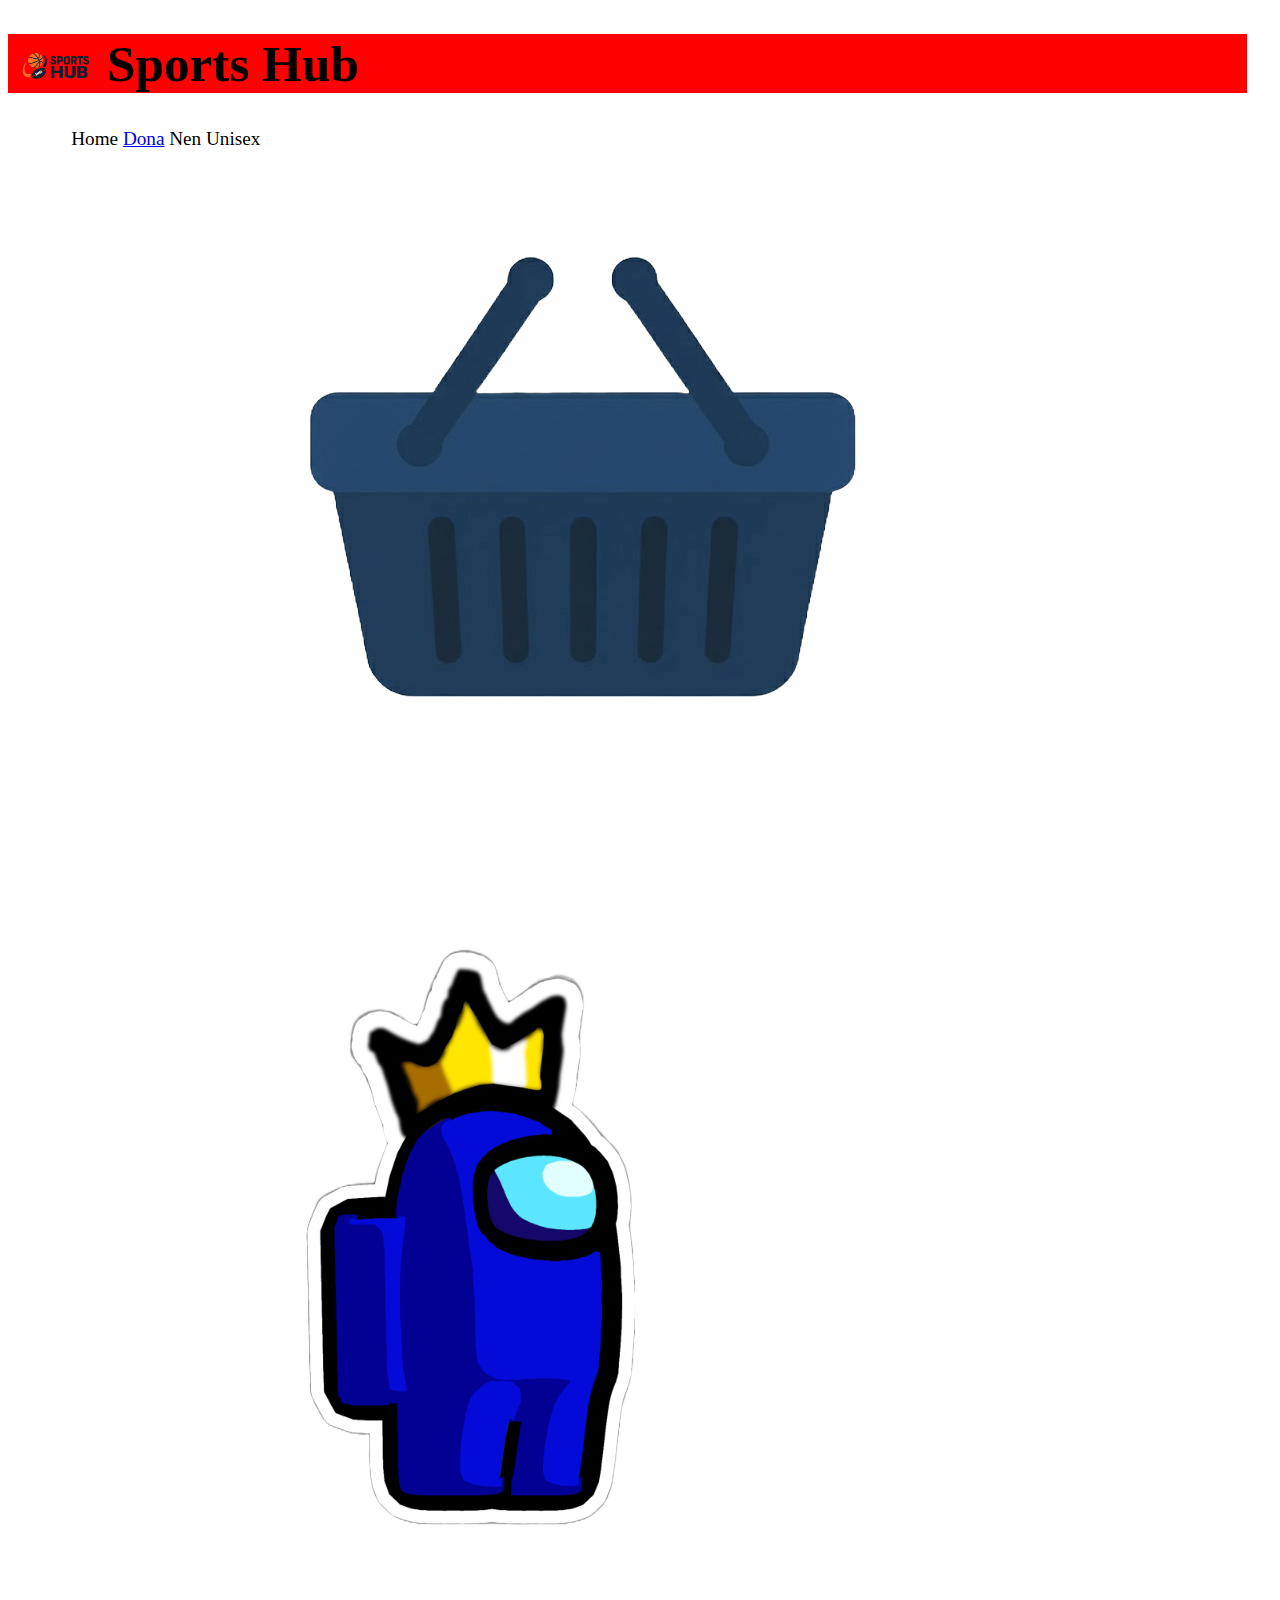
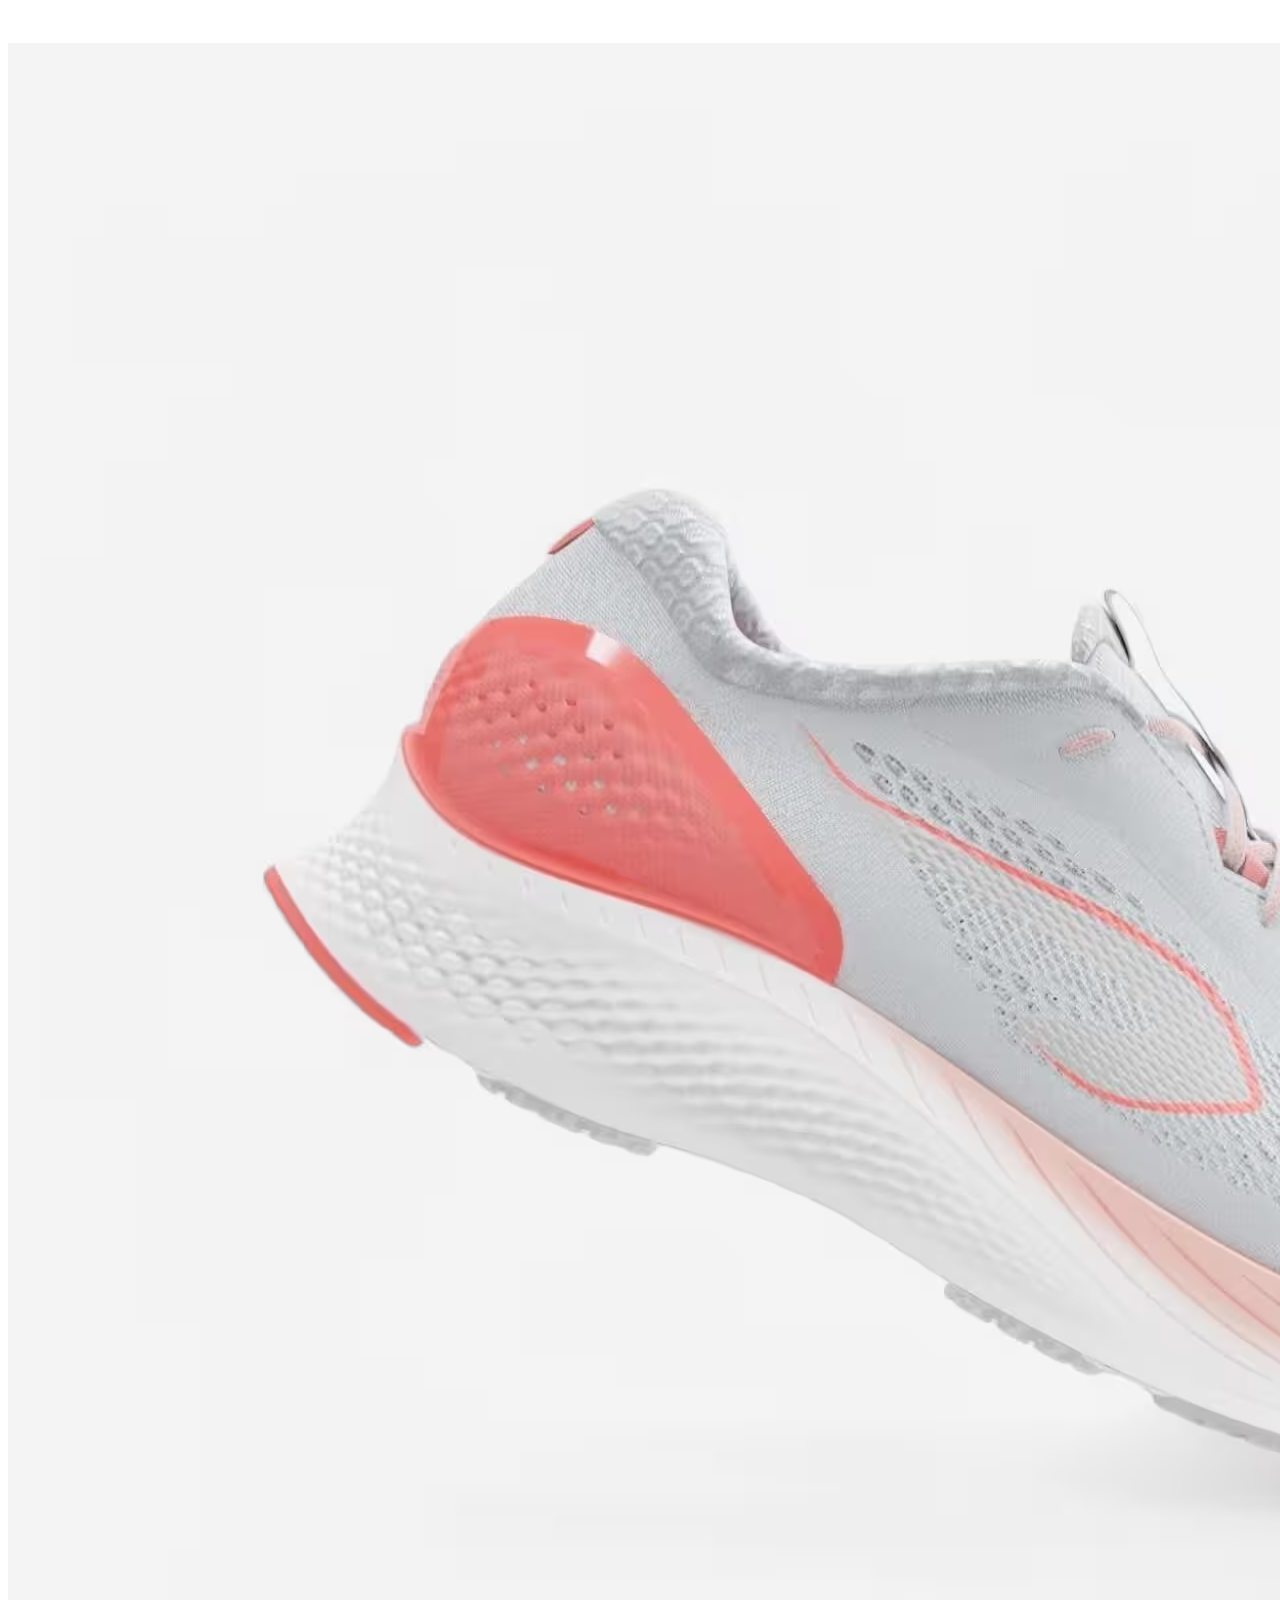
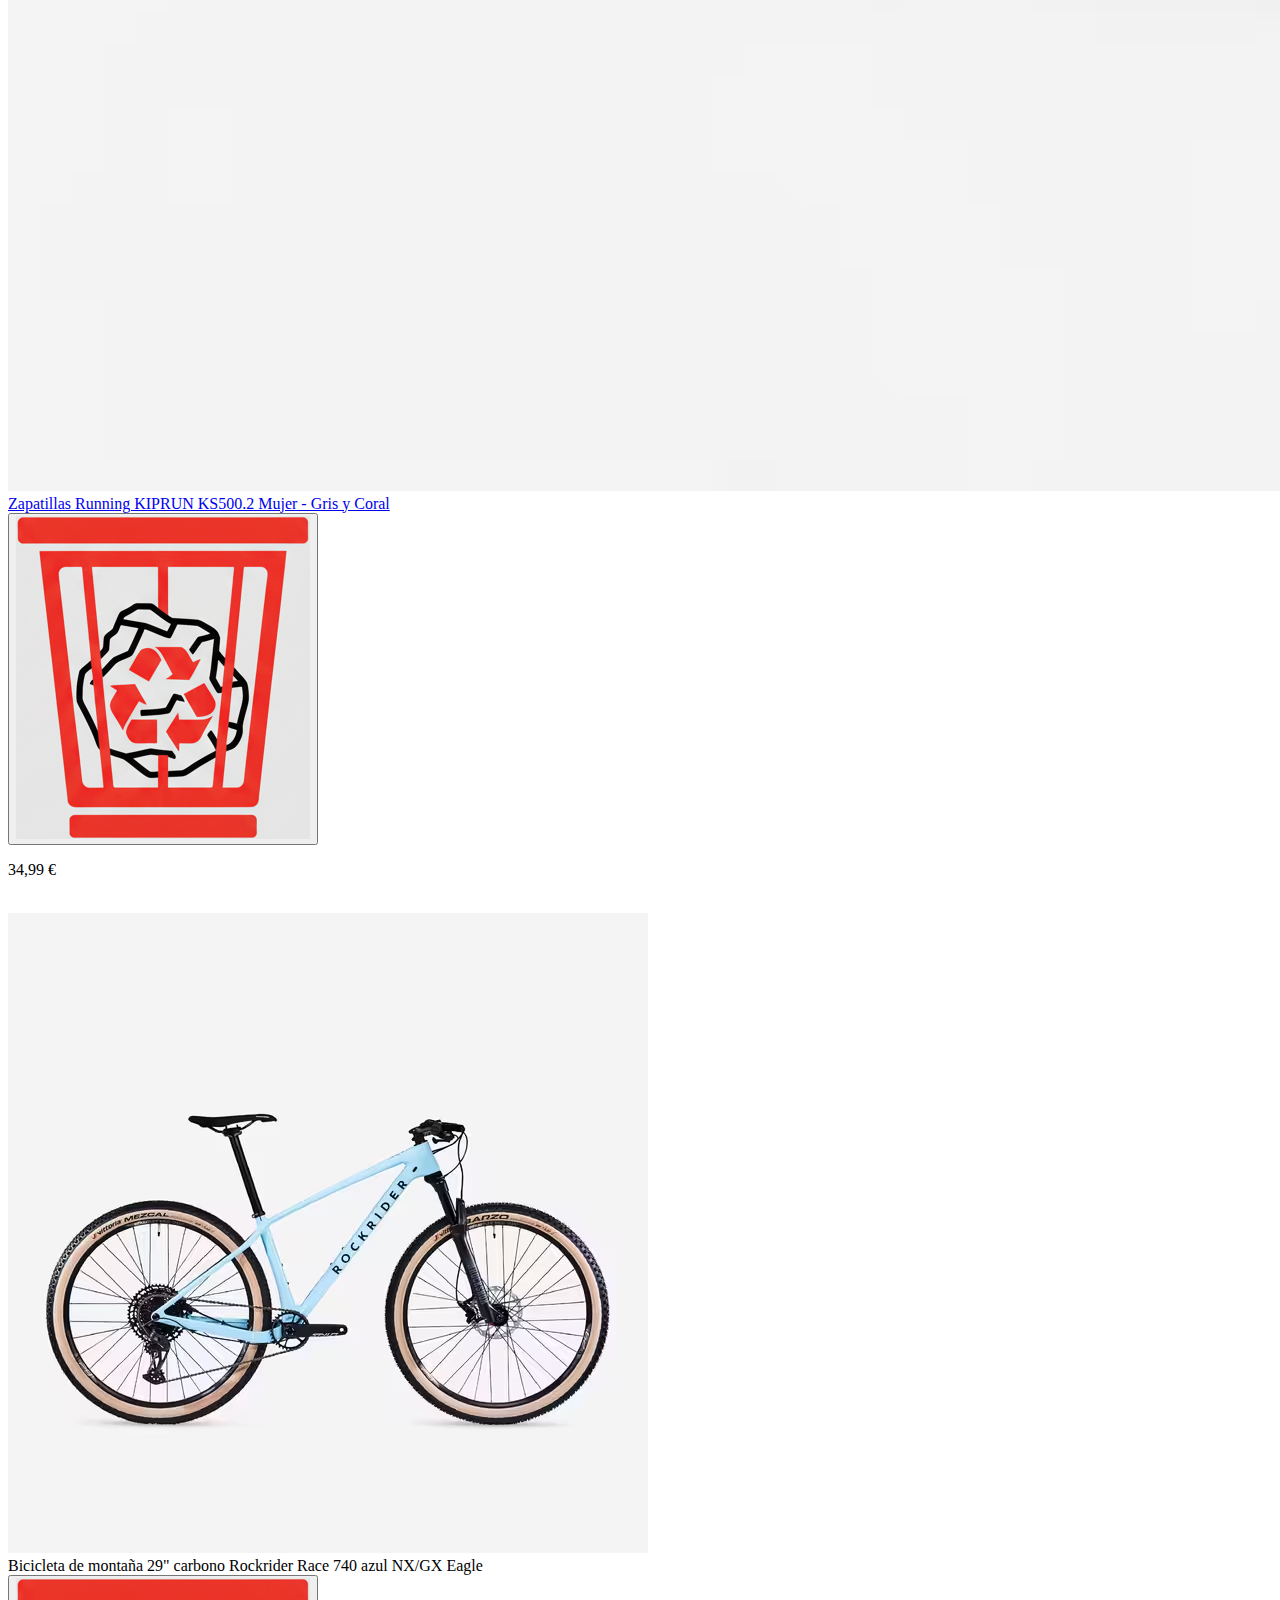
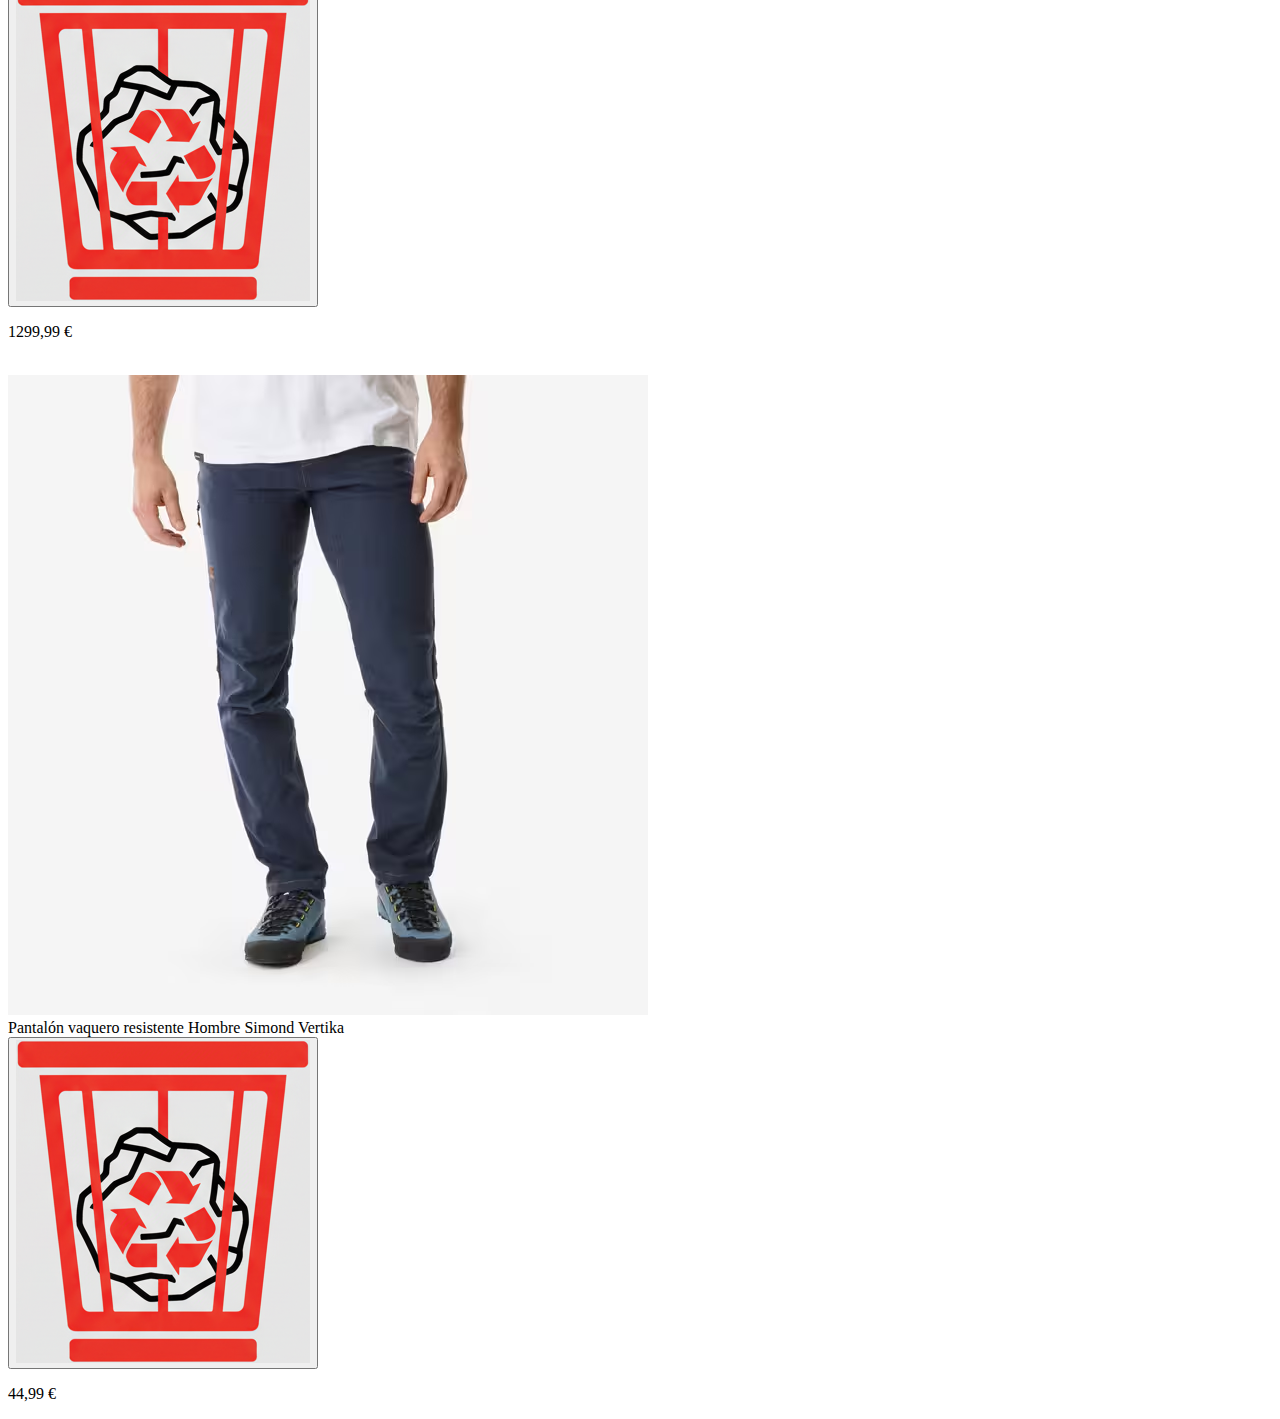
<file: Pagina web/cesta.html>
<!DOCTYPE html>
<html lang="en">
<head>
    <meta charset="UTF-8">
    <title>Cistella</title>
    <link type="text/css" rel="stylesheet" href="estilos.css">
</head>
<body id="cesta">
<header>
    <a href="index.html"><img src="Imagenes/logo.png">
        <h1>Sports Hub</h1>
    </a>
</header>
<nav>
    <a>Home</a>
    <a href="ZapatillasRunningKIPRUNKS500.2Mujer-GrisyCoral.html">Dona</a>
    <a>Nen</a>
    <a>Unisex</a>
    <a href="cesta.html"><img id="img_cesta" src="Imagenes/cesta.png"></a>
    <a href="Register.html"><img id="img_sesion" src="Imagenes/inicio_sesion.png"></a>
</nav>
<div id="productos">
    <div class="producto">
        <div>
        <a href="ZapatillasRunningKIPRUNKS500.2Mujer-GrisyCoral.html"><img src="Imagenes/ZapatillasRunningKIPRUN.jpg"></a>
        </div>
        <div class="textoproducto">
            <a href="ZapatillasRunningKIPRUNKS500.2Mujer-GrisyCoral.html">Zapatillas Running KIPRUN KS500.2 Mujer - Gris y Coral</a>
        </div>
        <div>
            <button><img src="Imagenes/papeleraroja.png"></button><br>
            <p>34,99 €</p><br>
        </div>
    </div>
    <div class="producto">
        <div>
            <a href=""><img src="Imagenes/Bicicletademontanya29.jpg"></a>
        </div>
        <div class="textoproducto">
            <a>Bicicleta de montaña 29" carbono Rockrider Race 740 azul NX/GX Eagle</a>
        </div>
        <div>
            <button><img src="Imagenes/papeleraroja.png"></button><br>
            <p>1299,99 €</p><br>
        </div>
    </div>
    <div class="producto">
        <div>
            <a href=""><img src="Imagenes/Pantalonvaquerohombre.jpg"></a>
        </div>
        <div class="textoproducto">
            <a>Pantalón vaquero resistente Hombre Simond Vertika</a><br>
        </div>
        <div>
            <button><img src="Imagenes/papeleraroja.png"></button><br>
            <p>44,99 €</p>
        </div>
    </div>
</div>
<div id="precios">

</div>
<div id="confirmarcancelar">
</div>
</body>
</html>
</file>
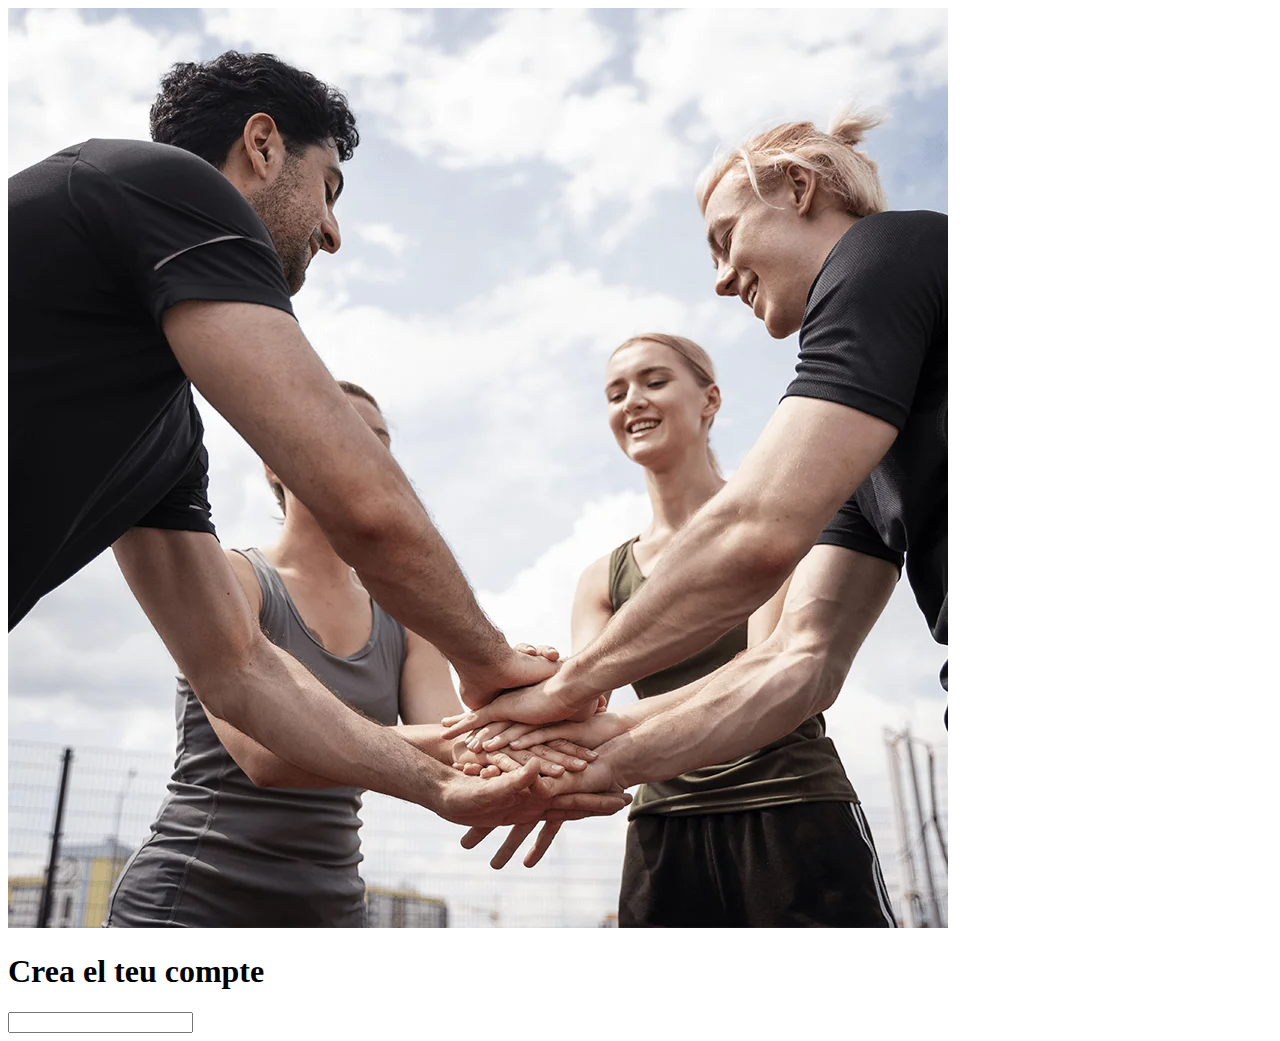
<file: Pagina web/Register.html>
<!DOCTYPE html>
<html lang="en">
<head>
    <meta charset="UTF-8">
    <title>Title</title>
    <link type="text/css" rel="stylesheet" href="estilos.css">
</head>
<body>
    <aside>
        <div class="registeraside">
        <img class="registerasideimg" src="Imagenes/Register.png" alt="">
        </div>
    </aside>
    <section class="registersection">
        <h1 id="registerh1section"> Crea el teu compte </h1>
        <form>
            <input type="text">
        </form>
    </section>
</body>
</html>
</file>
<file: Pagina web/estilos.css>
header {
    background-color: red;
    font-size: 2vw;
    margin-right: 2%;
    height: 8%;
 }
header img {
    height: 90%;
    width: 8%;
    float: left;
}
header a {
    text-decoration: none;
    color: black;
}

/*menu*/
nav {
    flex-direction: row;
    font-size: 1.5vw;
    width: 40%;
    padding-left: 5%;
}
</file>
